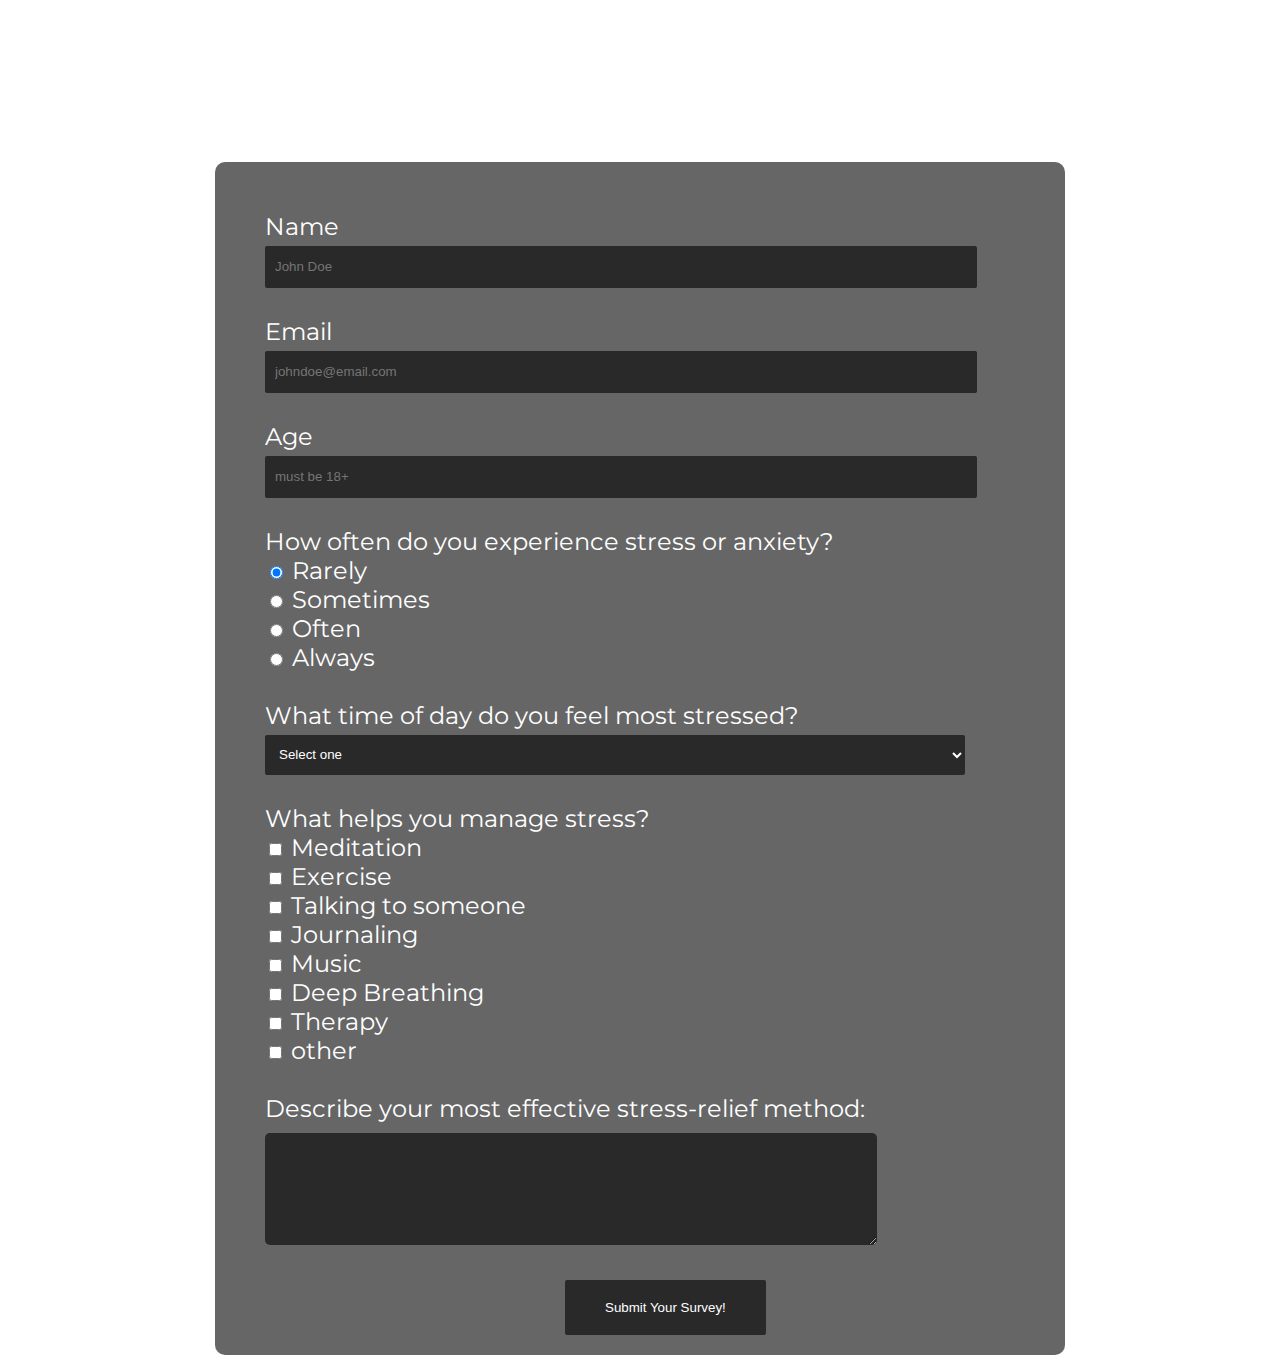
<file: 01. Survery Form/Survey/survey.html>
<!DOCTYPE html>
<html lang="en">
<head>
    <meta charset="UTF-8">
    <meta name="viewport" content="width=device-width, initial-scale=1.0">
    <link rel="preconnect" href="https://fonts.googleapis.com">
<link rel="preconnect" href="https://fonts.gstatic.com" crossorigin>
<link href="https://fonts.googleapis.com/css2?family=Montserrat:ital,wght@0,100..900;1,100..900&display=swap" rel="stylesheet">
    <title>Survey</title>
    <link rel="stylesheet" href="styles.css">
</head>
<body>

      <!-- navbar -->
      <div class="navbar">
        <a href="https://github.com/Shoaibaa01" class="github">GitHub</a>
    </div>
        

    <h1 id="title">Stress & Anxiety Management Survey</h1>

    <p id="description">
        I'm collecting real-life ways people manage stress and anxiety. Share yours to help others!
    </p>

    <!-- FORM  -->
     <div class="container">
<form id="survey-form">



  <label id="name-label">
    Name 
    <br>
<input type="text" id="name" placeholder="John Doe" required>
<br> <br>
  </label>


  
  <label id="email-label">
    Email <br>
<input type="email"  id="email" placeholder="johndoe@email.com" required>
  </label>
  <br> <br>


  <label  id="number-label">
    Age
    <br> 
<input type="number" id="number" min="18" max="120" placeholder="must be 18+">
  </label>
  <br> <br>



  <label for="radio">
    How often do you experience stress or anxiety?
    <br> 
<input type="radio" name="checked" value="Rarely" checked> Rarely
<br>
<input type="radio" name="checked" value="Sometimes"> Sometimes
<br>
<input type="radio" name="checked" value="Often"> Often
<br>
<input type="radio" name="checked" value="Always"> Always
<br>
  </label>
  <br> 




  <label for="select">
    What time of day do you feel most stressed?
    <br>
    <select id="dropdown">
      <option value="" >Select one</option>
      <option value="1"> Morning</option>
      <option value="2"> Afternoon</option>
      <option value="3"> Evening </option>
      <option value="4">Night</option>
    </select>
  </label>
  <br> <br>




  <label for="checkbox">
    What helps you manage stress? 
    <br>
    <input type="checkbox" value="meditation"> Meditation 
    <br>
    <input type="checkbox" value="Exercise"> Exercise
    <br>
    <input type="checkbox"  value="Talking to someone"> Talking to someone
    <br>
    <input type="checkbox"  value="Journaling"> Journaling
    <br>
    <input type="checkbox"  value="Music"> Music
    <br>
    <input type="checkbox"  value="Deep Breathing"> Deep Breathing
    <br>
    <input type="checkbox"  value="Therapy"> Therapy
    <br>
    <input type="checkbox"  value="other"> other
    <br>
  </label>
  <br>



  
    <label for="textarea">
    Describe your most effective stress-relief method:
    <br>  
    <textarea placeholder="text goes here..">
      
    </textarea>

  </label>
 
  <br> <br>
</form>
  <label class="button">
  <div class="button">
    <a href="/FreeCodeCamp Responsive Web Design Course - Projects/SURVEY FORM/Thank You!/Thank you.html">
  <button id="submit">
Submit Your Survey!
  </button>
</a>
</label>
</div>
     </div>
</file>
<file: 01. Survery Form/Survey/styles.css>
body {
    background-image: url(https://images.unsplash.com/photo-1581610186406-5f6e9f9edbc1?q=80&w=2070&auto=format&fit=crop&ixlib=rb-4.0.3&ixid=M3wxMjA3fDB8MHxwaG90by1wYWdlfHx8fGVufDB8fHx8fA%3D%3D);
    background-position: center;
    background-repeat: no-repeat;
    background-attachment: fixed;
    background-size:  cover;
    font-family: "Montserrat", sans-serif;
    color: white;

}


.navbar {
    text-align: right;
    color: white;
    font-size: 30px;
    font-weight: lighter;
    margin-right: 10px;
}

a {
    color: white;
    text-decoration: none;
    transition: text-decoration 0.15s, opacity 0.15s;

}

a:hover {
    text-decoration: underline;
    opacity: 0.5;
}

#title, #description {
    text-align: center;
}

.container {
    background-color: rgba(0, 0, 0, 0.6);
    border-radius: 10px;
    font-size: 1.5rem;
    padding-top: 50px;
    margin: 0 auto;
    width: 800px;
    padding-left: 50px;
    
}

input[type="text"], [type="email"], [type="number"], select {
background-color: rgba(0, 0, 0, 0.6);
border: none;
color: white;
margin-top: 5px;
padding-left: 10px;
height: 40px;
width: 700px;
border-radius: 2px;
}

input[type="number"] {
    appearance: textfield; 
}


textarea {
    background-color: rgba(0, 0, 0, 0.6);
    border: none;
    color: white;
    margin-top: 10px;
    border-radius: 5px;
    height: 100px;
width: 600px;
padding-left: 10px;
padding-top: 10px;

}

button {
background-color: rgba(0, 0, 0, 0.6);
color: white;
border: none;
margin-bottom: 20px;
margin-left: 300px;
padding: 20px 40px;
border-radius: 2px;
cursor: pointer;
}

button:hover {
    background-color: white;
    color: black;
}


@media screen and (max-width: 1000px) {
.container {
    padding-left: 30px;
    padding-top: 30px;
    font-size: 1rem;
    width: 250px;
    
}

input[type="text"], [type="email"], [type="number"], select
{
    height: 30px;
    width: 200px;
}

textarea {
height: 100px;
width: 210px;

}

button {
padding: 15px;
margin-left: 30px;
}



}
</file>
